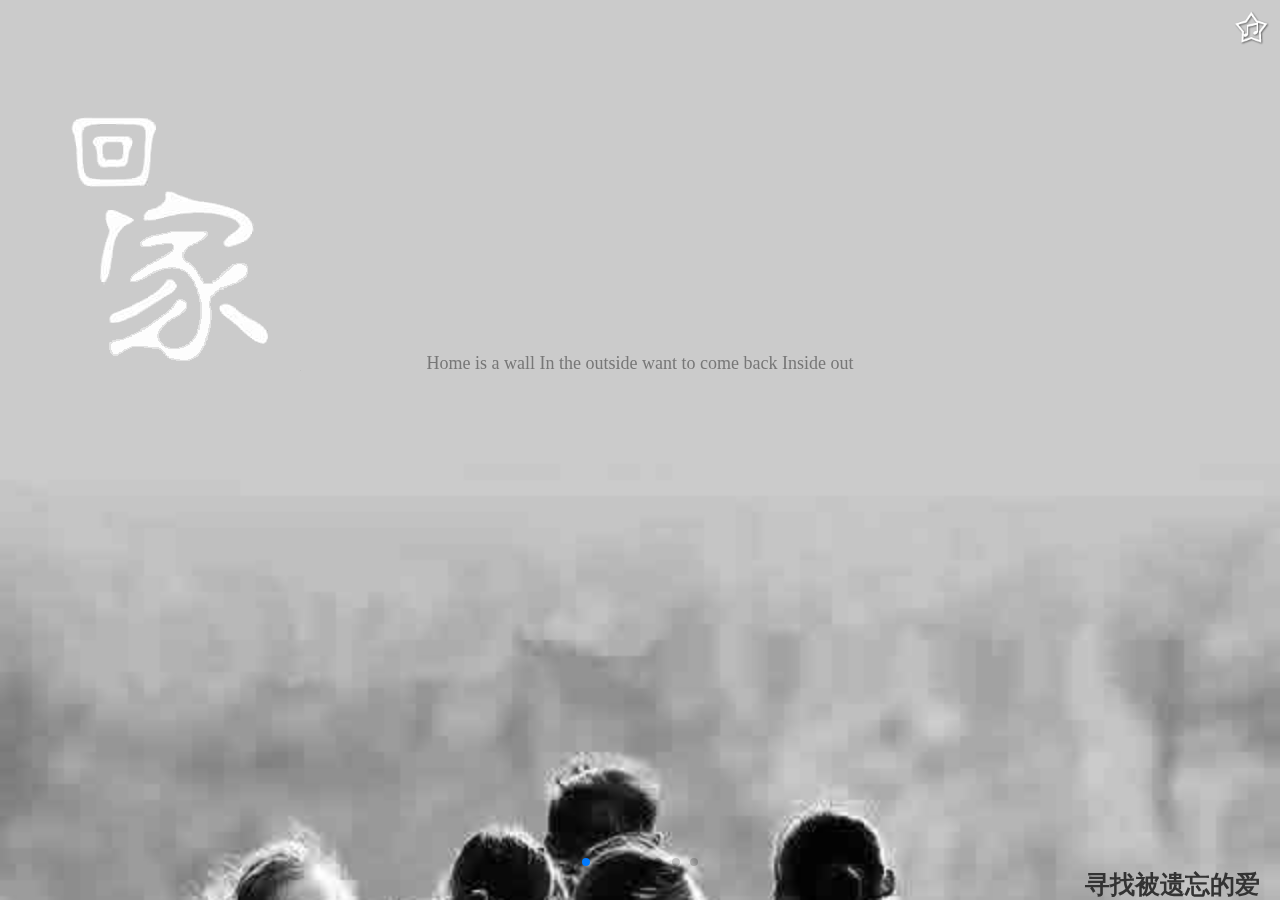
<file: index.html>
<!DOCTYPE html>
<html>
	<head>
		<meta charset="utf-8" />
		<title></title>
		<meta name="viewport" content="width=device-width,initial-scale=1,maximum=1,user-scalable=no" />
		<link rel="stylesheet" href="js/swiper/swiper.min.css" />
		<link rel="stylesheet" href="js/swiper/animate.min.css" />
		
		<style>
			*{margin: 0;padding: 0;}
			body,html{width: 100%;height: 100%;font-family: "microsoft yahei";}
			.swiper-container{width: 100%;height: 100%;position:relative;}
			/*音乐*/
			.swiper-slide{width: 100%;height: 100%;}
			.play{
				width: 36px;height: 36px;
				background: url(img/music.png) no-repeat left top;
				overflow: hidden;
				position: absolute;top: 10px;right: 10px;
				animation: rotating 2.2s linear infinite;
				-webkit-animation: rotating 2.2s linear infinite; 
				-moz-animation: rotating 2.2s linear infinite; 
				-ms-animation: rotating 2.2s linear infinite; 
				-o-animation: rotating 2.2s linear infinite; 
				z-index: 99;background-size: cover;
			}
			@-webkit-keyframes rotating{
				from{-webkit-transform: rotate(0deg);}
				to{-webkit-transform: rotate(360deg);}
			}
			@-moz-keyframes rotating{
				from{-moz-transform: rotate(0deg);}
				to{-moz-transform: rotate(360deg);}
			}
			@-ms-keyframes rotating{
				from{-ms-transform:rotate(0deg);}
				to{-ms-transform:rotate(360deg);}
			}
			@-o-keyframes rotating{
				from{-o-transform:rotate(7deg);}
				to{-o-transform:rotate(360deg);}
			}
			@keyframes rotating{
				from{transform: rotate(0deg);}
				to{transform: rotate(360deg);}
			}
			.pause{
				width: 36px;height: 36px;
				background: url(img/music.png) no-repeat -36px 0;
				overflow: hidden;
				position: absolute;top: 10px;right: 10px;
				animation: none;
				-webkit-animation: none; 
				-moz-animation: none; 
				-ms-animation: none; 
				-o-animation: none;
				z-index: 99;background-size: cover;
			}
			
			/*第一页*/
			.first{background: url(img/index.jpg) no-repeat;background-size: cover;}
			.img{width: 40%;height: 30%;float: left;}
			.img img{
				padding: 20% 0 0 10%;
				box-sizing: border-box;
				-webkit-box-sizing: border-box;
				-moz-box-sizing: border-box;
				
			}
			.img img:nth-child(1){
				-webkit-animation: show 5s linear 0s forwards;
				-moz-animation: show 5s linear 0s forwards;
				animation: show 5s linear 0s forwards;
				-ms-animation: show 5s linear 0s forwards; 
				-o-animation: show 5s linear 0s forwards;
			}
			@-webkit-keyframes show{
				0%{opacity: 0;width: 0%;height: 0%;}
				50%{opacity: .5;width: 50%;height: 50%;}
				100%{opacity: 1;width: 100%;height: 100%;}
			}
			/*字*/
			.con{width: 60%;height: 25%;float: right;font-size: 0.35rem;padding-top: 10%;font-weight: 600;color: #777;}
			.con p{width: 100%;height: 25%;}
			.con p span{float:left; -webkit-transform:translateY(-1.2rem);opacity:0;}

			.con .p1 span:nth-child(1){-webkit-animation:mov 2s ease 4s normal forwards;}
			.con .p1 span:nth-child(2){-webkit-animation:mov 2s ease 4100ms normal forwards;}
			.con .p1 span:nth-child(3){-webkit-animation:mov 2s ease 4200ms normal forwards;}
			.con .p1 span:nth-child(4){-webkit-animation:mov 2s ease 4300ms normal forwards;}
			.con .p1 span:nth-child(5){-webkit-animation:mov 2s ease 4400ms normal forwards;}
			
			.p2{padding-left: 10%;}
			.con .p2 span:nth-child(1){-webkit-animation:mov 2s ease 6100ms normal forwards;}
			.con .p2 span:nth-child(2){-webkit-animation:mov 2s ease 6200ms normal forwards;}
			.con .p2 span:nth-child(3){-webkit-animation:mov 2s ease 6300ms normal forwards;}
			.con .p2 span:nth-child(4){-webkit-animation:mov 2s ease 6400ms normal forwards;}
			.con .p2 span:nth-child(5){-webkit-animation:mov 2s ease 6500ms normal forwards;}
			.con .p2 span:nth-child(6){-webkit-animation:mov 2s ease 6600ms normal forwards;}
			.con .p2 span:nth-child(7){-webkit-animation:mov 2s ease 6700ms normal forwards;}
			
			.p3{padding-left: 20%;}
			.con .p3 span:nth-child(1){-webkit-animation:mov 2s ease 8100ms normal forwards;}
			.con .p3 span:nth-child(2){-webkit-animation:mov 2s ease 8200ms normal forwards;}
			.con .p3 span:nth-child(3){-webkit-animation:mov 2s ease 8300ms normal forwards;}
			.con .p3 span:nth-child(4){-webkit-animation:mov 2s ease 8400ms normal forwards;}
			.con .p3 span:nth-child(5){-webkit-animation:mov 2s ease 8500ms normal forwards;}
			.con .p3 span:nth-child(6){-webkit-animation:mov 2s ease 8600ms normal forwards;}
			.con .p3 span:nth-child(7){-webkit-animation:mov 2s ease 8700ms normal forwards;}
			
			@-webkit-keyframes mov{
				0%{-webkit-transform:translateY(-1.2rem);opacity:0;}
				100%{-webkit-transform:translateY(0px);opacity:1;}
			}
			
			/*英文*/
			.Englishi{
				width: 100%;height: 10%;text-align: center;font-size: 0.18rem;clear: both;color: #777;
				/*animation: run 5s linear 0s forwards;
				-webkit-animation: run 5s linear 0s forwards; 
				-moz-animation: run 5s linear 0s forwards; 
				-ms-animation: run 5s linear 0s forwards; 
				-o-animation: run 5s linear 0s forwards;*/
			}
			.ani{}
			/*@-webkit-keyframes run{
				from{margin-left: -100%;}
				to{margin-left: 0;}
			}*/
			.bottom{
				font-size: 0.25rem;font-weight: 600;
				width: 90%;height: 3%;position: absolute;right:20px;bottom: 5px;
				box-sizing: border-box;
				-webkit-box-sizing: border-box;
				-moz-box-sizing: border-box;
				text-align: right;color: #333;}
			
			/*第二页*/
			.second{background: url(img/second.jpg) no-repeat;background-size: cover;position: relative;}
			 
			.think{width: 40%;height: 20%;border-radius: 50%;position: absolute;left: 10%;top: 8%;}
			.think img{border-radius: 50%;width: 100%;height: 100%;
				-webkit-transform: skew(10deg);
				-moz-transform: skew(10deg);
				transform: skew(10deg);
				-ms-transform:rotate(10deg);
				-o-transform:rotate(10deg);
				border: 1px solid #ddd;
			}
			/*图片变灰*/
			.gray {-webkit-filter: grayscale(80%);-moz-filter: grayscale(80%);-ms-filter: grayscale(80%);-o-filter: grayscale(80%);filter: grayscale(80%);filter: gray; }
			.circle{position: absolute;top: 25%;left: 8%;height: 15%;width: 30%;}
			.circle p{border: 2px solid #ddd;margin-top: 5%;}
			.circle .cir1{width: 30%;height: 20%;border-radius: 50%;}
			.circle .cir2{width: 15%;height: 10%;border-radius: 50%;margin-left: 15%;}
			.text1{
				width: 18%;height: 10%;
				color: rgb(248, 37, 3);
				font-size: 0.8rem;
				float: left;
				margin-left: 55%;margin-top: 17%;
				box-sizing: border-box;
				-webkit-box-sizing: border-box;
				-moz-box-sizing: border-box;
			}
			.text2{
				width: 10%;
				color: rgb(248, 37, 3);
				font-size: 0.35rem;
				float: left;
				margin-top: 24%;margin-left: 2%;
				box-sizing: border-box;
				-webkit-box-sizing: border-box;
				-moz-box-sizing: border-box;
			}
			
			
			/*第三页*/
			.third{background: url(img/third.jpg) no-repeat;background-size: cover;position: relative;}
			
			.third-img img{width: 45%;height: 40%;border-radius: 50%;}
			.third-img-1{position: absolute;top: 0;left: 0;}
			.third-img-2{position: absolute;top: 0;right: 0;}
			.third-img-3{position: absolute;bottom: 5%;left: 0;}
			.third-img-4{position: absolute;bottom: 5%;right: 0;}
			.third-img .third-img-5{position: absolute;top: 28%;left: 25%;width: 50%;height: 40%;border-radius: 50% 60%;opacity: .5;}
			.third-text{position: absolute;top: 40%;left: 5%;width: 100%;font-size: 0.4rem;color: #fff;text-align: center;line-height: 0.8rem;}
			
			
			/*第四页*/
			.fourth{background: url(img/fourth.jpg) no-repeat;background-size: cover;position: relative;}
			.fourth-img{width: 100%;height: 100%;position: relative;}
			.fourth-img img{width: 100%;height: 33%;}
			.fourth-top{position: absolute;top: 0;left: 0;}
			.fourth-mid{position: absolute;top: 33.5%;left: 0;}
			.fourth-bot{position: absolute;bottom: 0;left: 0;}
			
			.fourth-img-4{z-index: -1;}
			.fourth-img-5{z-index: -1;}
			.fourth-img-6{z-index: -1;}
			.fourth-text{width: 8%;font-size: 0.3rem;color: whitesmoke;z-index: 99;position: absolute;top: 5%;left: 47%;}
			
			
			/*第五页*/
			.five{background: url(img/five.jpg) no-repeat;background-size: cover;position: relative;}
			.five img{width: 100%;height: 45%;}
			.five-top{position: absolute;top: 0;left: 0;}
			.five-bot{position: absolute;bottom: 0;left: 0;}
			.five-text{width: 100%;position: absolute;top: 48%;left: 0;text-align: center;font-size: 0.3rem;color: #fff;font-weight: 600;}
			
			
			/*第六页*/
			.six{background: url(img/six.jpg) no-repeat;background-size: cover;}
			
			/*第七页*/
			.seven{background: url(img/seven.jpg) no-repeat;background-size: cover;position: relative;}
			.Guestbook{width: 80%;height: 70%;border: 1px solid #ddd;margin-left: 10%;margin-top: 5%;background: rgba(255,255,255,.7);font-size: 0.25rem;color: #888;line-height: 0.4rem;text-indent: 0.4rem;}
			.seven h3{width: 100%;text-align: center;font-size: 0.5rem;margin-top: 15%;color: #666;}
			
		</style>
	</head>
	<body>
	<div class="swiper-container">
		<div class="music play" id="play">
			<audio loop="loop" autoplay="autoplay" id="audio">
				<source src="audio/getHomeroad.mp3" ></source>
			</audio>
		</div>
    	<div class="swiper-wrapper">
    		
    		<!--第一页-->
	        <div class="swiper-slide first">
	        	<div class="img">
	        		<img src="img/huijia.png" />
	        	</div>
	        	<section class="con ani" swiper-animate-effect="fadeInUp" swiper-animate-duration="5s" swiper-animate-delay="3s">
					<p class="p1">
						<span>家</span>
						<span>是</span>
						<span>一</span>
						<span>面</span>
						<span>墙</span>
					</p>
					<p class="p2">
						<span>在</span>
						<span>外</span>
						<span>面</span>
						<span>的</span>
						<span>想</span>
						<span>回</span>
						<span>来</span>
					</p>
					<p class="p3">
						<span>在</span>
						<span>里</span>
						<span>面</span>
						<span>的</span>
						<span>想</span>
						<span>出</span>
						<span>来</span>
					</p>
				</section>
				<div class="swiper-slide Englishi">
					<p class="ani"swiper-animate-effect="bounceInLeft" swiper-animate-duration="5s" swiper-animate-delay="0.5s">Home is a wall In the outside want to come back Inside out</p>
				</div>
				<div class="swiper-slide bottom" >
					<p class="ani" swiper-animate-effect="rollIn" swiper-animate-duration="2s" swiper-animate-delay="0s">寻找被遗忘的爱</p>
				</div>
	        </div>
	        
	        <!--第二页-->
			<div class="swiper-slide second">
	        	<div class="think ani" swiper-animate-effect="fadeInDown" swiper-animate-duration="3s" swiper-animate-delay="2s" >
	        		<img class="gray" src="img/mother1.jpg" />
	        	</div>
	        	<div class="circle">
	        		<p class="cir1 ani" swiper-animate-effect="fadeInUp" swiper-animate-duration="1.2s" swiper-animate-delay="2s"></p>
	        		<p class="cir2 ani" swiper-animate-effect="fadeInUp" swiper-animate-duration="1.2s" swiper-animate-delay="1s"></p>
	        	</div>
	        	<div class="text1">
	        		<p class="ani" swiper-animate-effect="fadeInUp" swiper-animate-duration="3s" swiper-animate-delay="0s">回家</p>
	        	</div>
	        	<div class="text2">
	        		<p class="ani" swiper-animate-effect="fadeInUp" swiper-animate-duration="2s" swiper-animate-delay="3s">旅途景色再美好，也不及回家的心情。</p>
	        	</div>
	        	
	        </div>
	        
	        <!--第三页-->
	        <div class="swiper-slide third">
	        	<div class="third-img">
	        		<img class="third-img-1 gray ani" src="img/third-1.jpg" swiper-animate-effect="zoomInUp" swiper-animate-duration="3s" swiper-animate-delay="0s"/>
	        	</div>
	        	<div class="third-img"> 
	        		<img class="third-img-2 ani" src="img/third-2.jpg" swiper-animate-effect="zoomInUp" swiper-animate-duration="3s" swiper-animate-delay="1.5s"/>
	        	</div>
	        	<div class="third-img">
	        		<img class="third-img-3 ani" src="img/third-3.jpg" swiper-animate-effect="zoomInDown" swiper-animate-duration="3s" swiper-animate-delay="3s"/>
	        	</div>
	        	<div class="third-img">
	        		<img class="third-img-4 ani" src="img/third-4.jpg" swiper-animate-effect="zoomInDown" swiper-animate-duration="3s" swiper-animate-delay="4.5s"/>
	        	</div>
	        	<div class="third-img">
	        		<img class="third-img-5 ani" src="img/third-center.jpg" swiper-animate-effect="bounceIn" swiper-animate-duration="3s" swiper-animate-delay="0s"/>
	        	</div>
	        	<div class="third-text">
	        		<p class="ani" swiper-animate-effect="rollIn" swiper-animate-duration="3s" swiper-animate-delay="5s">回家路上，刻骨铭心的还是父母，孩子期盼的眼神和孤独的身影！</p>
	        	</div>
	        </div>
	        
	        <!--第四页-->
	        <div class="swiper-slide fourth">
	        	<div class="fourth-img">
	        		<img class="fourth-top fourth-img-1 ani" src="img/fourth-1.jpg" swiper-animate-effect="slideOutLeft" swiper-animate-duration="2s" swiper-animate-delay="2s"/>
	        
	        		<img class="fourth-mid fourth-img-2 ani" src="img/fourth-2.jpg" swiper-animate-effect="slideOutRight" swiper-animate-duration="2s" swiper-animate-delay="3s"/>
	        	
	        		<img class="fourth-bot fourth-img-3 ani" src="img/fourth-3.jpg" swiper-animate-effect="slideOutDown" swiper-animate-duration="2s" swiper-animate-delay="4s"/>
	        
	        		<img class="fourth-top fourth-img-4 ani" src="img/fourth-4.jpg" swiper-animate-effect="lightSpeedIn" swiper-animate-duration="2s" swiper-animate-delay="5s"/>
	        
	        		<img class="fourth-mid fourth-img-5 ani" src="img/fourth-5.jpg" swiper-animate-effect="lightSpeedIn" swiper-animate-duration="2s" swiper-animate-delay="6s"/>
	        	
	        		<img class="fourth-bot fourth-img-6 ani" src="img/fourth-6.jpg" swiper-animate-effect="lightSpeedIn" swiper-animate-duration="2s" swiper-animate-delay="7s"/>
	        	</div>
	        	<div class="fourth-text">
	        		<p class="ani" swiper-animate-effect="zoomIn" swiper-animate-duration="2s" swiper-animate-delay="0s">人群中总能看到许多温情的画面，令略显艰难的回家路上爱意融融。</p>
	        	</div>
	        </div>
	        
	        <!--第五页-->
	        <div class="swiper-slide five">
	        	<img src="img/five3.jpg" class="five-top ani" swiper-animate-effect="bounceOutUp" swiper-animate-duration="5s" swiper-animate-delay="0s" />
	        	<img src="img/five4.jpg" class="five-bot ani" swiper-animate-effect="bounceOutDown" swiper-animate-duration="5s" swiper-animate-delay="0s" />
	        	<img src="img/five2.jpg" class="five-top ani" swiper-animate-effect="bounceIn" swiper-animate-duration="2s" swiper-animate-delay="3s" style="z-index: -1;" />
	        	<img src="img/five1.jpg" class="five-bot ani" swiper-animate-effect="bounceIn" swiper-animate-duration="2s" swiper-animate-delay="3s"style="z-index: -1;"  />
	        	<div class="five-text">
	        		<p class="ani" swiper-animate-effect="lightSpeedIn" swiper-animate-duration="2s" swiper-animate-delay="1s">世界上最美的风景，是亲人脸上温暖的笑容</p>
	        	</div>
	        </div>
	        
	        <!--第六页-->
	        <div class="swiper-slide six"></div>
	        
	        <!--第七页-->
	        <div class="swiper-slide seven">
	        	<h3>留言板</h3>
	        	<div class="Guestbook" id="metor" contenteditable="true">
	        		
	        	</div>
	        </div>
    	</div>
	    <!-- 分页器 -->
	    <div class="swiper-pagination"></div>
    </div>
    
    <script type="text/javascript" src="js/rem.js" ></script>
	<script type="text/javascript" src="js/swiper/swiper.min.js" ></script>
	<script type="text/javascript" src="js/swiper/swiper.animate1.0.2.min.js" ></script>
    <script>        
	  	var mySwiper = new Swiper ('.swiper-container', {
		    direction: 'horizontal',
		    
		    // 分页器
		    pagination: '.swiper-pagination',
		    onInit: function(swiper){ //Swiper2.x的初始化是onFirstInit
			    swiperAnimateCache(swiper); //隐藏动画元素 
			    swiperAnimate(swiper); //初始化完成开始动画
			}, 
		  	onSlideChangeEnd: function(swiper){ 
		    	swiperAnimate(swiper); //每个slide切换结束时也运行当前slide动画
		  	}/*, 
		  	onSlideChangeStart: function(swiper){
		      	document.querySelector(".con").classList.toggle("con");
		    }*/
  		})  
  		
  	</script>
  	<script>
  		(function(d,w){
  			var audio = d.querySelector("#audio");
  			var play = d.querySelector("#play");
  			play.addEventListener("click",function(e){
	            if(audio.paused){
	                play.className="play";
	                audio.play();
	            }else{
	                play.className="pause";
	                audio.pause();
	            }
        	})
  		})(document,window)
  	</script>
	<script>
		(function () {
           	var cont = document.querySelector("#metor");
           	cont.innerHTML = window.localStorage.getItem("messeges");
           	cont.onkeyup = function(){
               	window.localStorage.setItem("messeges",cont.innerHTML);
           	}
       	})()
	</script>
	</body>
</html>
</file>
